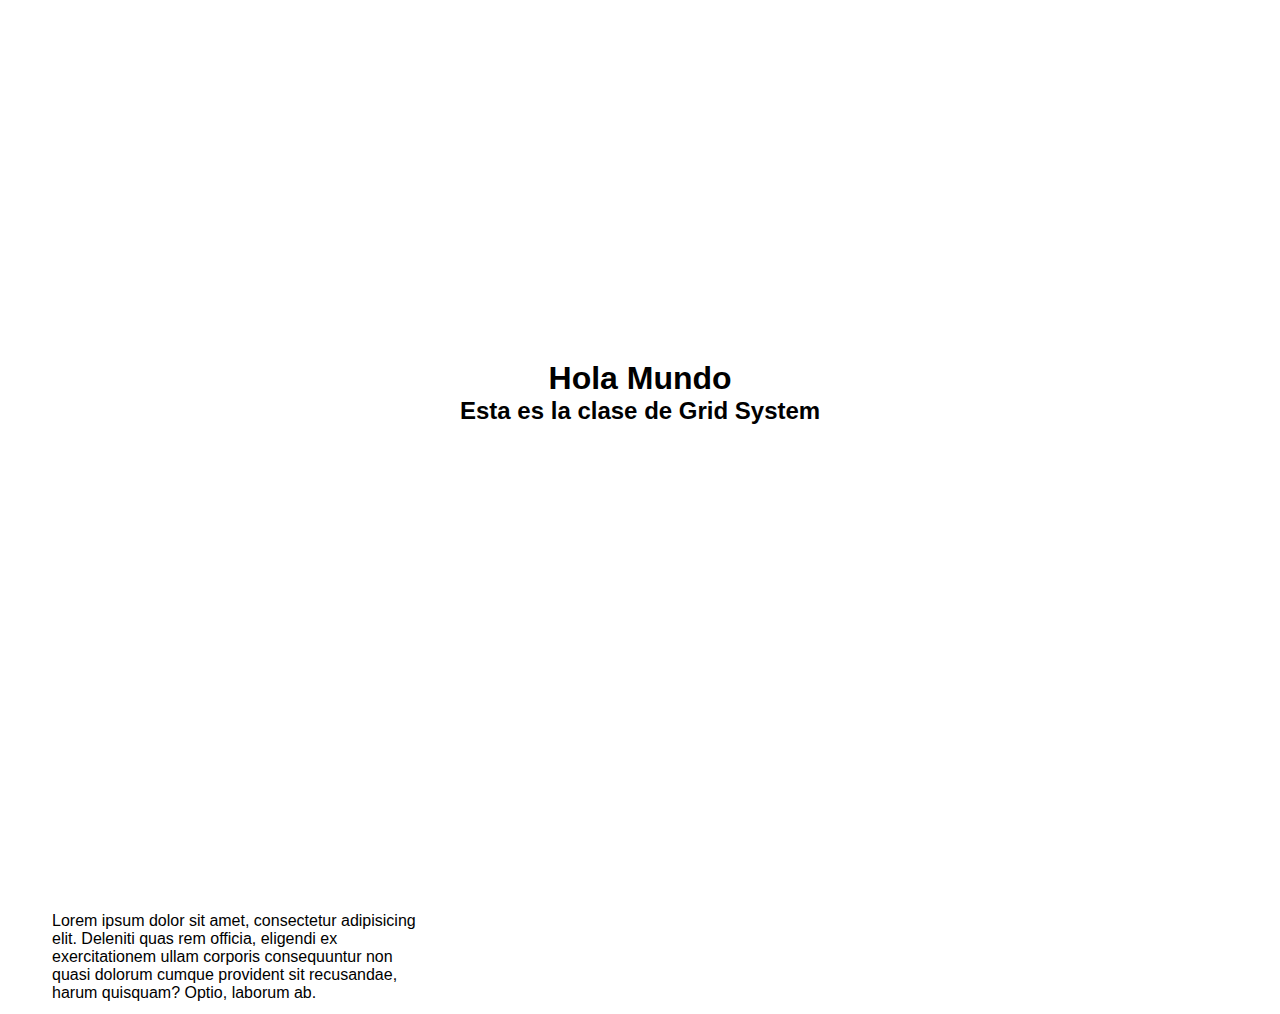
<file: ejercicio2.html>
<!DOCTYPE html>
<html lang="en">
<head>
	<meta charset="UTF-8">
	<title>Grid System</title>
	<link rel="stylesheet" href="assets/css/grid.css">
	<link rel="stylesheet" href="assets/css/main.css">
</head>
<body>
	<header class="back">
		<div class="container">
			<div class="row">
				<div class="col-12">
					<div class="texto">
						<h1>Hola Mundo</h1>
						<h2>Esta es la clase de Grid System</h2>
					</div>
				</div>
			</div>
		</div>
	</header>
	<section class="container">
		<div class="row">
			<div class="col-4">
				<p>
					Lorem ipsum dolor sit amet, consectetur adipisicing elit. Deleniti quas rem officia, eligendi ex exercitationem ullam corporis consequuntur non quasi dolorum cumque provident sit recusandae, harum quisquam? Optio, laborum ab.
				</p>
			</div>
		</div>
	</section>
</body>
</html>
</file>
<file: assets/css/grid.css>
*{
	box-sizing: border-box;
	margin: 0;
	padding: 0;

}

.container{
	max-width: 1200px;
	width: 100%;
	margin: 0 auto;
}

.row:before, .row:after{
	content: "";
	display: table;
}

row:after{
	clear: both;
}

[class*= "col-"]{
	min-height: 7px;
	float: left;
	padding: 12px;
}

.col-1{
	width: 8.333333%;
}

.col-2{
	width: 16.666667%;
}

.col-3{
	width: 25%;
}

.col-4{
	width: 33.333333%;
}

.col-5{
	width: 41.666667%;
}

.col-6{
	width: 50%;
}

.col-7{
	width: 58.333333%;
}

.col-8{
	width: 66.666667%;
}

.col-9{
	width: 75%;
}

.col-10{
	width: 83.333333%;
}

.col-11{
	width: 91.666667%;
}
.col-12{
	width: 100%;
}

.img-responsive{
	max-width: 100%;
	width: 100%;
}
</file>
<file: assets/css/main.css>
body{
	font-family: 'Roboto', sans-serif;
}
.caja{
	background-color: #9B0022;
}

header{
	text-align: center;
}

.back{
	background-image: url(http://lorempixel.com/1024/600/cats/);
	background-repeat: no-repeat;
	background-size: cover;
	background-position: center;
	height: 100vh;
}

.back .container{
	background-color: rgba(255,255,255, 0.5);
	position: relative;
	height: 100vh;
}

.texto{
	position: absolute;
	top: 40%;
	left: 35%;
}

.cabecera{
	background-image: url(http://lorempixel.com/900/900/city/);
	background-repeat: no-repeat;
	background-size: cover;
	background-position: center;
	height: 50vh;
}
</file>
